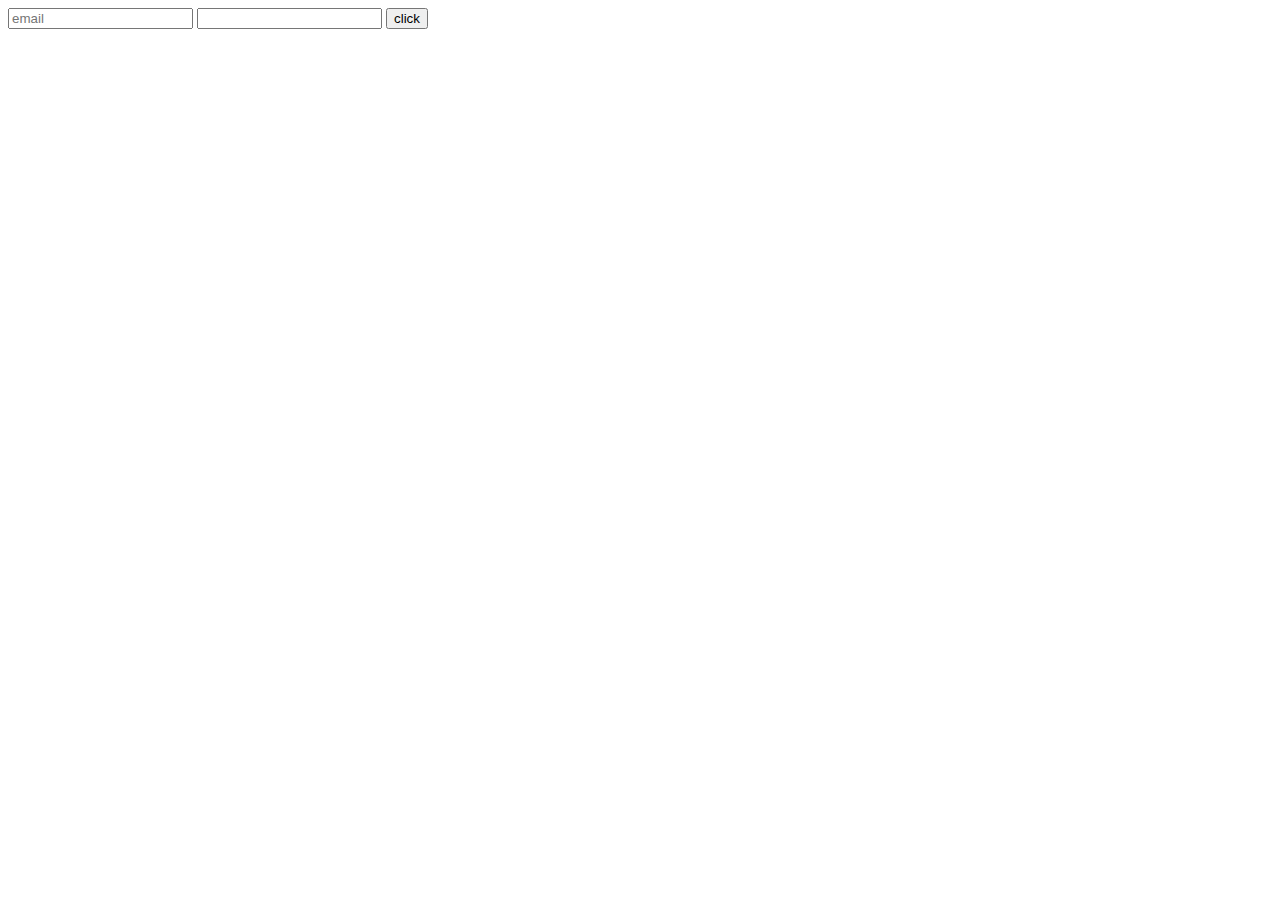
<file: templates/register.html>
<!DOCTYPE html>
<html lang="en">
<head>
    <meta charset="UTF-8">
    <meta http-equiv="X-UA-Compatible" content="IE=edge">
    <meta name="viewport" content="width=device-width, initial-scale=1.0">
    <title>register</title>
</head>
<body>
    <form action="/register" method="post">
        <input type="email" name="email" id="" placeholder="email" required> 
        <input type="password" name="password" id="" required>
        <button type="submit">click</button>
    </form>
</body>
</html>
</file>
